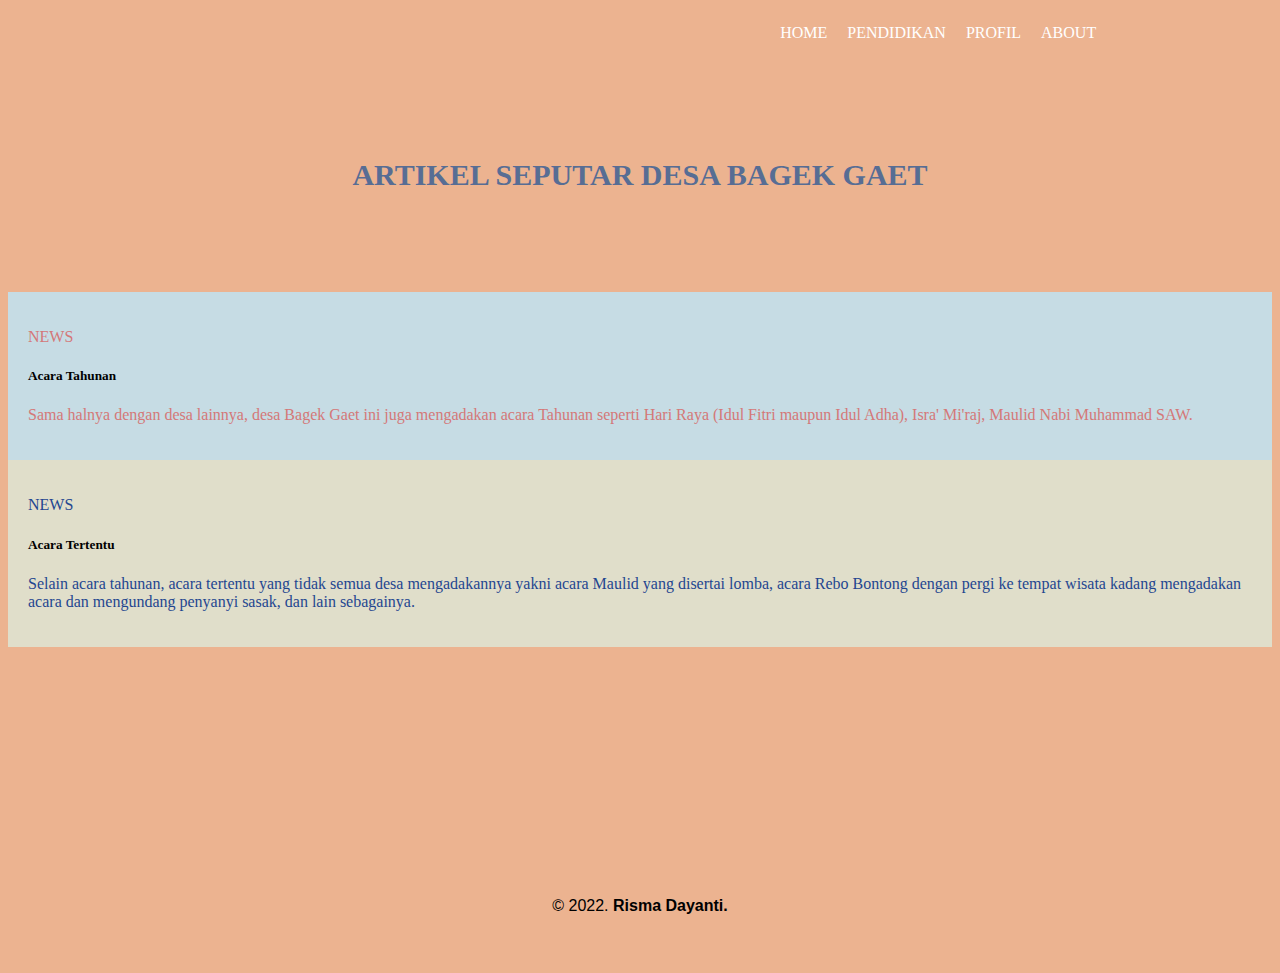
<file: berita.html>
<!DOCTYPE html>
<html>
<head>
    <title>Website Desa Bagek Gaet</title>
    <link rel="stylesheet" href="berita.css"/>
</head>
<body>

    <div class="menu">
        <ul>
            <li><a href="index.html">HOME</a></li>
            <li><a href="pendidikan.html">PENDIDIKAN</a></li>
            <li><a href="profil.html">PROFIL</a></li>
            <li><a href="about.html">ABOUT</a></li>
        </ul>
        </div>
        
    <h1>ARTIKEL SEPUTAR DESA BAGEK GAET</h1>
    
    <div class="grid1">
        <p>NEWS</p>
        <h5>Acara Tahunan</h5>
        <p>Sama halnya dengan desa lainnya, desa Bagek Gaet ini juga mengadakan acara Tahunan
            seperti Hari Raya (Idul Fitri maupun Idul Adha), Isra' Mi'raj, Maulid Nabi Muhammad
            SAW. 
        </p>
    </div>
        <div class="grid2">
            <p>NEWS</p>
            <h5>Acara Tertentu</h5>
            <p>Selain acara tahunan, acara tertentu yang tidak semua desa mengadakannya yakni 
                acara Maulid yang disertai lomba, acara Rebo Bontong dengan pergi ke tempat
                wisata kadang mengadakan acara dan mengundang penyanyi sasak, dan lain sebagainya.
            </p>
        </div>
        </div>
    </div>

    <div id="copyright">
        &copy; 2022. <b>Risma Dayanti.</b> 
    </div>
</body>
</html>
</file>
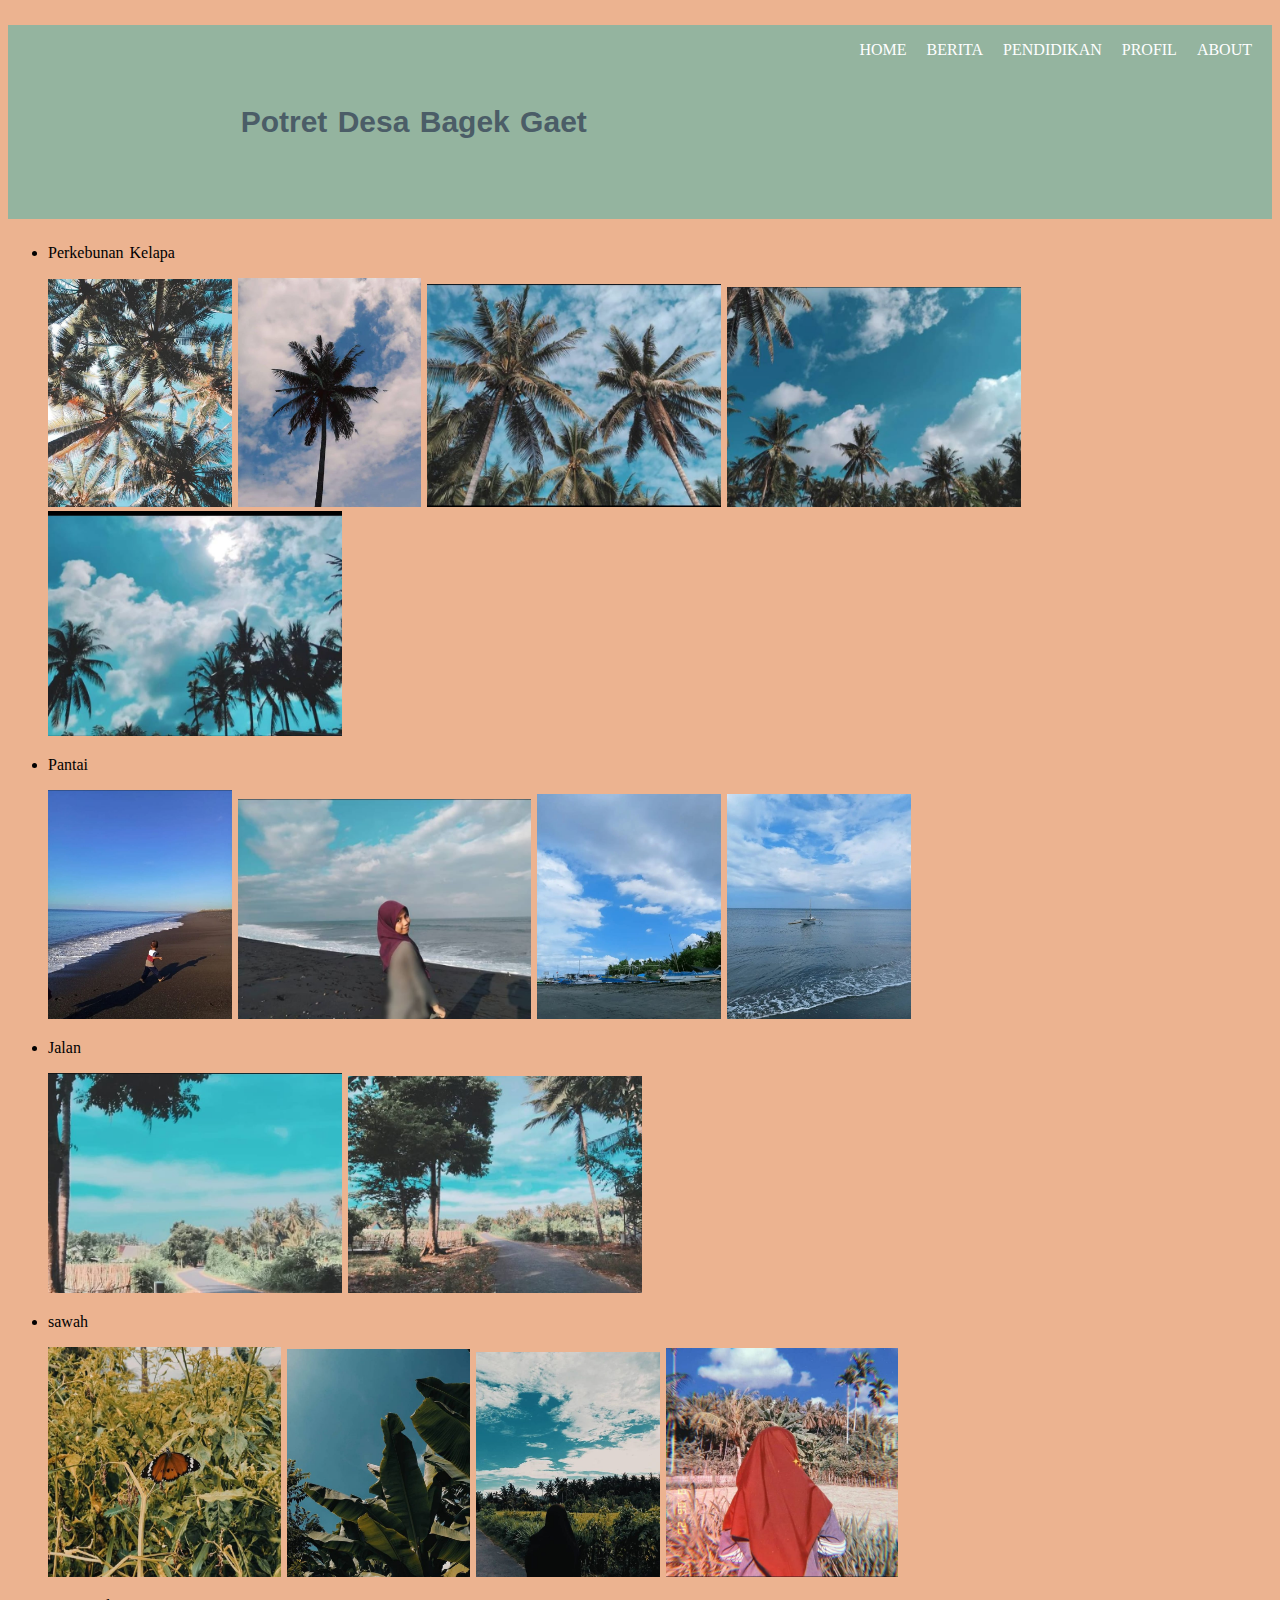
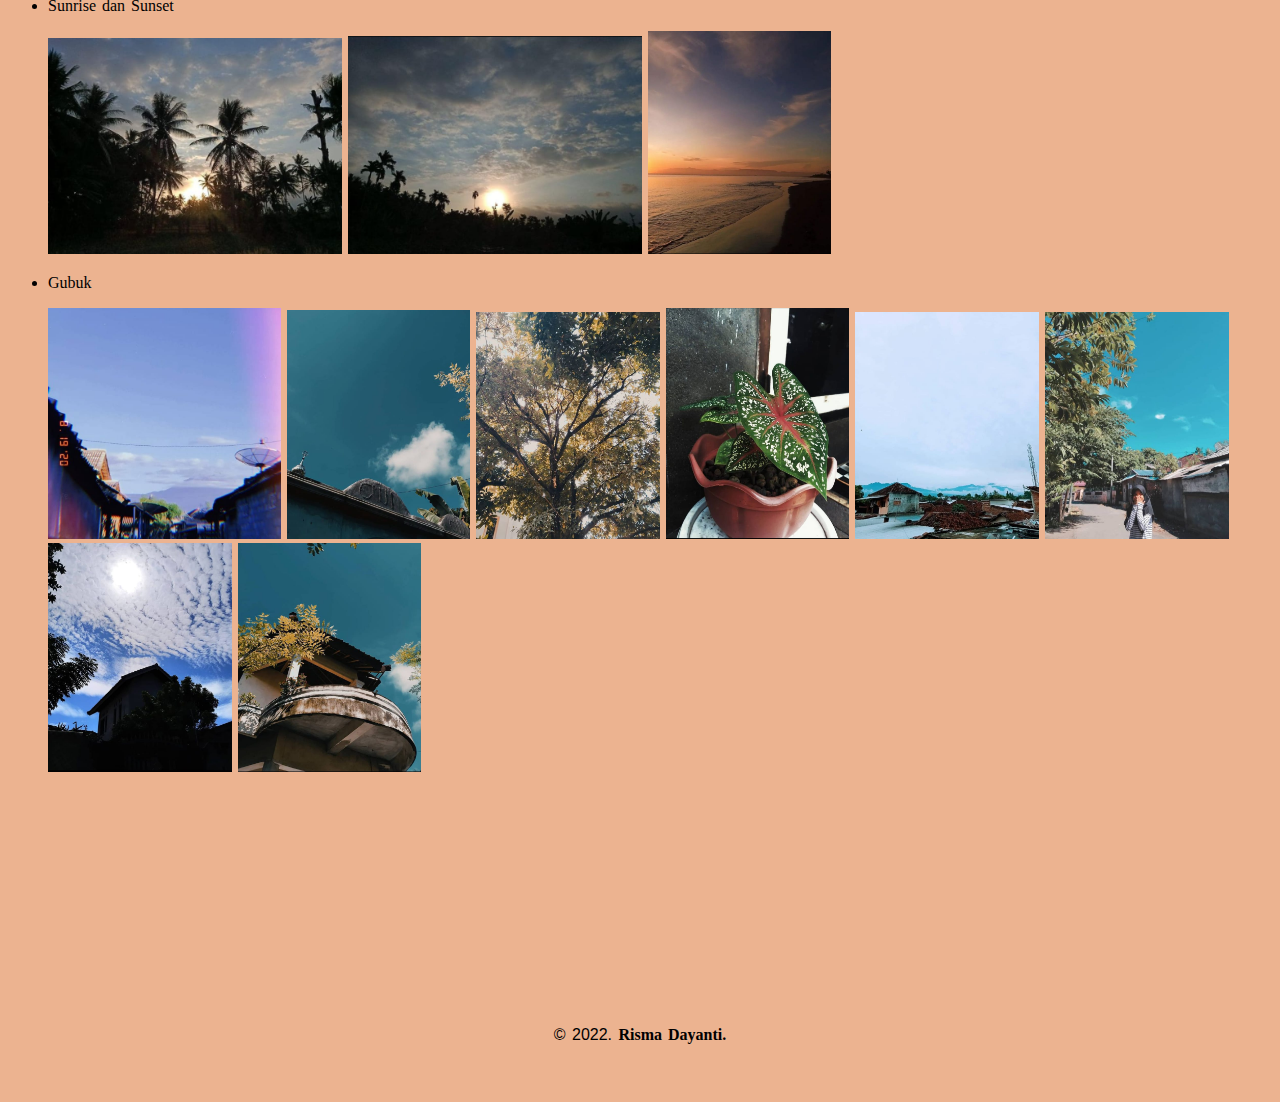
<file: disini.html>
<!DOCTYPE html>
<html>
<head>
    <title>Website Desa Bagek Gaet</title>
    <link rel="stylesheet" type="text/css" href="disini.css">
</head>
<body>    

            <div class="menu">
            <ul>
                <li><a href="index.html">HOME</a></li>
                <li><a href="berita.html">BERITA</a></li>
                <li><a href="pendidikan.html">PENDIDIKAN</a></li>
                <li><a href="profil.html">PROFIL</a></li>
                <li><a href="about.html">ABOUT</a></li>
            </ul>
            </div>

    <h2>
        Potret Desa Bagek Gaet
    </h2>
    <ul>
        <li>Perkebunan Kelapa</li>
        <p><img src="disini/fullkelapa.jpeg" width="15%" height="15%"> 
            <img src="disini/pohonkelapa.jpeg" width="15%" height="15%">
            <img src="disini/kelapa.jpeg" width="24%" height="24%">
            <img src="disini/langitkelapa.jpeg" width="24%" height="24%">
            <img src="disini/langitkelapamatahari.jpeg" width="24%" height="24%">
        </p>
        <li>Pantai</li>
        <p><img src="disini/pantaianaklari.jpeg" width="15%" height="15%">
            <img src="disini/pantairisma.jpeg" width="24%" height="24%">
            <img src="disini/sampanparkir.jpeg" width="15%" height="15%">
            <img src="disini/sampan.jpeg" width="15%" height="15%">
        </p>
        <li>Jalan</li>
        <p><img src="disini/jalan1.jpeg" width="24%" height="24%">
            <img src="disini/jalan2.jpeg" width="24%" height="24%">
        </p>
        <li>sawah</li>
        <p><img src="disini/cabe.jpeg" width="19%" height="19%">
            <img src="disini/pisang.jpeg" width="15%" height="15%">
            <img src="disini/sawahuma.jpeg" width="15%" height="15%">
            <img src="disini/sawahlia.jpeg" width="19%" height="19%">
        </p>
        <li>Sunrise dan Sunset</li>
        <p><img src="disini/sawahsunset.jpeg" width="24%" height="24%">
            <img src="disini/sunset.jpeg" width="24%" height="24%">
            <img src="disini/sunrise.jpeg" width="15%" height="15%">
        </p>
        <li>Gubuk</li>
        <p><img src="disini/gubuk.jpeg" width="19%" height="19%">
            <img src="disini/musola.jpeg" width="15%" height="15%">
            <img src="disini/rimbun.jpeg" width="15%" height="15%">
            <img src="disini/tanaman.jpeg" width="15%" height="15%">
            <img src="disini/rooftop.jpeg" width="15%" height="15%">
            <img src="disini/rismajalan.jpeg" width="15%" height="15%">
            <img src="disini/rumahtingkat.jpeg" width="15%" height="15%">
            <img src="disini/rumahtua.jpeg" width="15%" height="24%">
        </p>
    </ul>

    <div id="copyright">
        &copy; 2022. <b>Risma Dayanti.</b> 
    </div>
    
</body>
</html>
</file>
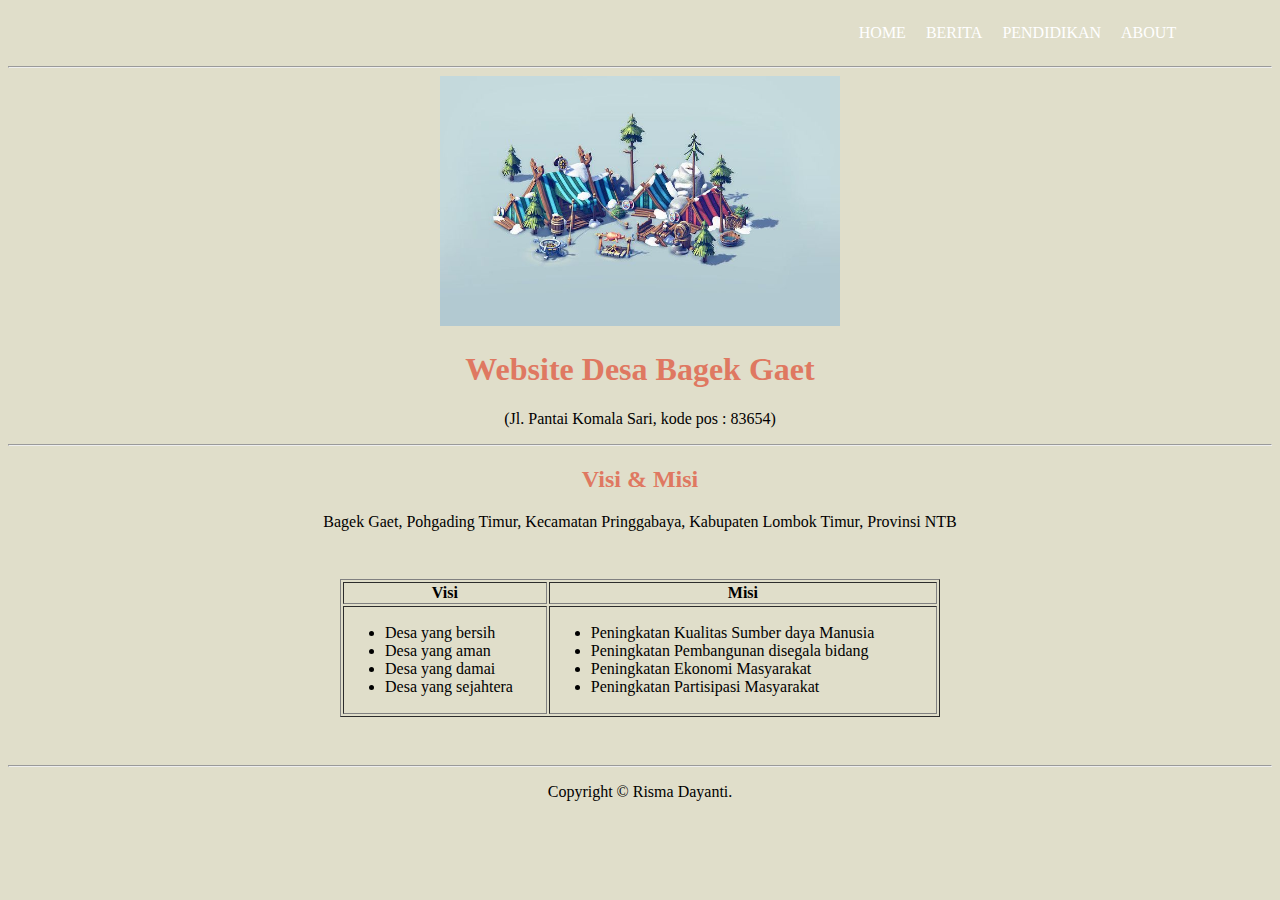
<file: profil.html>
<!DOCTYPE html>
<head>
    <title>Website Desa Bagek Gaet</title>
    <link rel="stylesheet" href="profil.css"/>
</head>
<body>
    <div class="menu">
        <ul>
            <li><a href="index.html">HOME</a></li>
            <li><a href="berita.html">BERITA</a></li>
            <li><a href="pendidikan.html">PENDIDIKAN</a></li>
            <li><a href="about.html">ABOUT</a></li>
        </ul>
        </div>

    <hr />

    <header style="text-align: center;">
        <img src="img/desa.jpg" width="400" height="250"/>
        <h1>Website Desa Bagek Gaet</h1>
        <p>(Jl. Pantai Komala Sari, kode pos : 83654)</p>
    </header>

    <hr />

    <article style="text-align: center;">
        <h2>Visi & Misi</h2>
        <p>
            Bagek Gaet, Pohgading Timur, Kecamatan Pringgabaya, Kabupaten Lombok Timur, Provinsi NTB
        </p>
    </article>

    <div style="max-width: 600px; margin: 3em auto">
        <table border="1" width="100%">
            <thead>
                <tr>
                    <th>Visi</th>
                    <th>Misi</th>
                </tr>
            </thead>
            <tbody>
                <tr>
                    <td>
                        <ul>
                            <li>Desa yang bersih</li>
                            <li>Desa yang aman</li>
                            <li>Desa yang damai</li>
                            <li>Desa yang sejahtera</li>
                        </ul>
                    </td>
                    <td>
                        <ul>
                            <li>Peningkatan Kualitas Sumber daya Manusia</li>
                            <li>Peningkatan Pembangunan disegala bidang</li>
                            <li>Peningkatan Ekonomi Masyarakat</li>
                            <li>Peningkatan Partisipasi Masyarakat</li>
                        </ul>
                    </td>
                </tr>
            </tbody>
        </table>
    </div>

    <hr>
    <footer style="text-align: center;">
        <p>Copyright &copy; Risma Dayanti.</p>
    </footer>
</body>
</html>
</file>
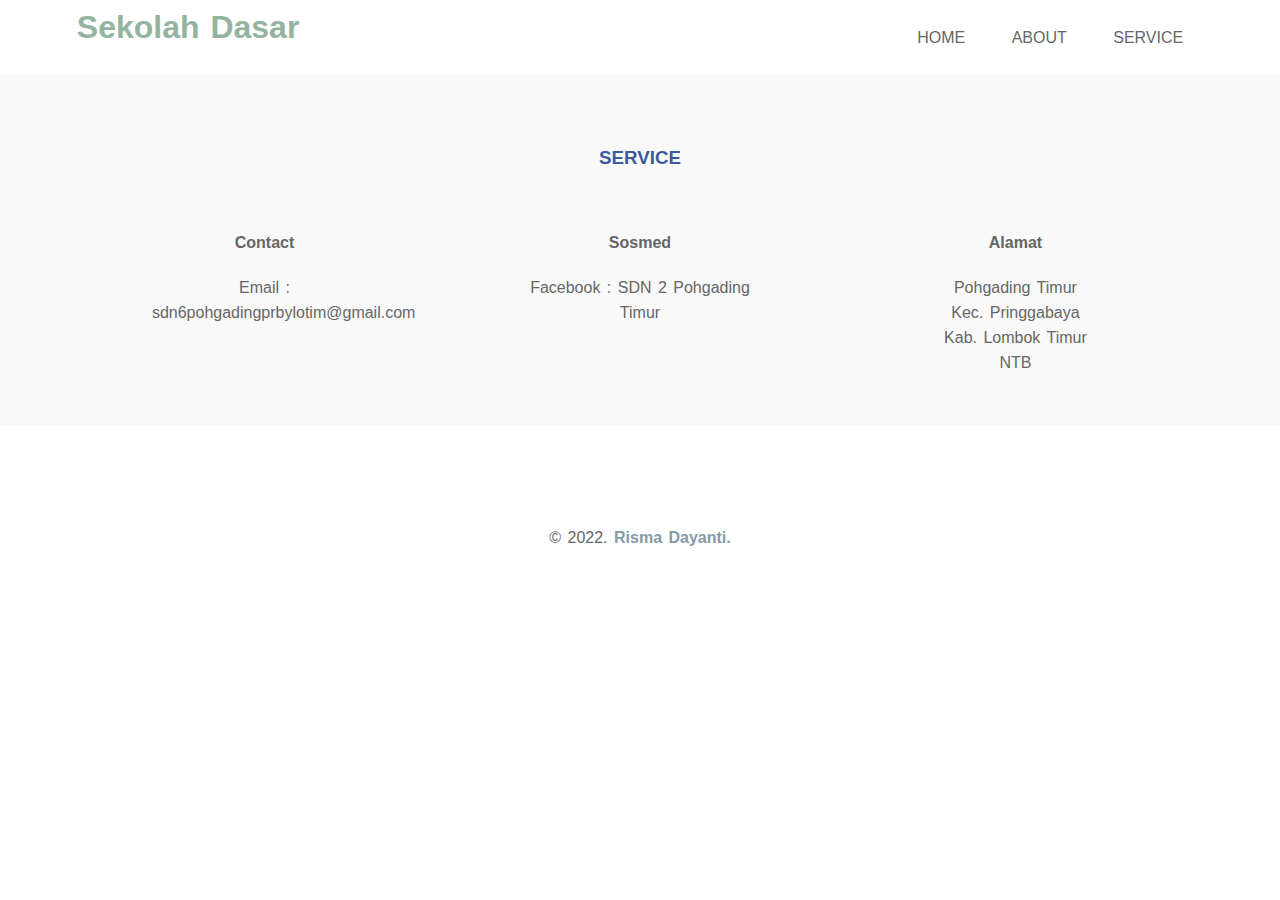
<file: service.html>
<!DOCTYPE html>
<html>
<head>
    <title>School</title>
    <link rel="stylesheet" type="text/css" href="sd.css">
</head>
<body>
    <!--header-->
    <header>
        <div class="container">
        <h1><a href="">Sekolah Dasar</a></h1>
        <ul>
            <li><a href="sd.html">HOME</a></li>
            <li><a href="about.html">ABOUT</a></li>
            <li><a href="service.html">SERVICE</a></li>
        </ul>
    </div>
    </header>

    <!--service-->
    <section class="service">
        <div class="container">
            <h3>SERVICE</h3>
        <div class="footer">
            <div class="footer-section">
                <h4>Contact</h4>
                <p>Email : sdn6pohgadingprbylotim@gmail.com</p>
            </div>
            <div class="footer-section">
                <h4>Sosmed</h4>
                <p>Facebook : SDN 2 Pohgading Timur</p>
            </div>
            <div class="footer-section">
                <h4>Alamat</h4>
                <p>Pohgading Timur</p>
                <p>Kec. Pringgabaya</p>
                <p>Kab. Lombok Timur</p>
                <p>NTB</p>
            </div>
        </div>
           </div>
    </section>

    <div id="copyright">
            &copy; 2022. <b>Risma Dayanti.</b> 
    </div>
</body>
</html>
</file>
<file: berita.css>
body {
    font-family: Cambria, Cochin, Georgia, Times, 'Times New Roman', serif; 
    background-color: #ECB390;
}
h1 {
    text-align: center; 
    color: #576d94;
    font-family: Cambria, Cochin, Georgia, Times, 'Times New Roman', serif;
    font-size: 30px;
    margin-top: 100px;
}
.menu {
    width: 88%;
    margin: 0 auto;
    text-align: center;
}
.menu::after {
    content: '';
    display: block;
    clear: both;
}
.menu ul{
    list-style: none;
    display: inline-flex; 
    float: right; 
    padding-right: 80px; 
}
.menu ul li{
    padding-right: 20px; 
}
.menu ul li a {
    text-decoration: none; 
    cursor: pointer; 
    color: white;
}
.menu ul li a:hover {
    color: #DF7861;
}
.grid1 { 
    background: #C6DCE4;
    padding: 20px;
    margin-top: 100px;
}
.grid1 p {
    color: #d47878;
}
.grid2 {
    background: #E0DECA; 
    padding: 20px;
}
.grid2 p { 
    color: #1F4690;
}
#copyright {
    text-align: center;
    width: 100%;
    padding: 50px 0px 50px 0px;
    margin-top: 200px;
    font-family: sans-serif;
}
</file>
<file: disini.css>
* {
    background-color: #ECB390;
    font-family: Cambria, Cochin, Georgia, Times, 'Times New Roman', serif; 
    word-spacing: 2px;
}
.menu ul{
    list-style: none;
    display: inline-flex; 
    float: right; 
    margin-bottom: 100px;
    background-color: #94B49F;
}
.menu ul li{
    padding-right: 20px; 
    background-color: #94B49F;
}
.menu ul li a {
    text-decoration: none; 
    cursor: pointer; 
    color: white;
    background-color: #94B49F;
}
.menu ul li a:hover {
    color: #DF7861;
}
h2 {
    padding-bottom: 80px;
    padding-top: 80px;
    background-color: #94B49F;
    color: #4B5D67;
    font-family: sans-serif;
    font-size: 30px;
    text-align: center;
}  
#copyright {
    text-align: center;
    width: 100%;
    padding: 50px 0px 50px 0px;
    margin-top: 200px;
    font-family: sans-serif;
}
</file>
<file: profil.css>
body {
    background-color: #E0DECA;
}
.menu {
    width: 88%;
    margin: 0 auto;
    text-align: center;
}
.menu::after {
    content: '';
    display: block;
    clear: both;
}
.menu ul{
    list-style: none;
    display: inline-flex; 
    float: right;  
}
.menu ul li{
    padding-right: 20px; 
}
.menu ul li a {
    text-decoration: none; 
    cursor: pointer; 
    color: white;
}
.menu ul li a:hover {
    color: #DF7861;
}
a {
    text-decoration: none;
}
header {
    font-family: Cambria, Cochin, Georgia, Times, 'Times New Roman', serif;
}
h1 {
    color: #DF7861;
}
h2 {
    color: #DF7861;
}
</file>
<file: sd.css>
* {
    padding: 0;
    margin: 0;
    word-spacing: 2px;
    line-height: 25px;
    color: #666;
    font-family: sans-serif;
}
.container {
    width: 88%;
    margin: 0 auto;
    text-align: center;
}
.container::after {
    content: '';
    display: block;
    clear: both;
}
b {
    color: #839AA8;
}
a {
    color: inherit;
    text-decoration: none;
}
header h1 {
    float: left;
    padding: 15px 0;
    color: #94B49F;
}
header ul {
    float: right;
}
header ul li {
    display: inline-block;
}
header ul li a {
    padding: 25px 20px;
    display: inline-block;
}
header ul li a:hover {
    background-color: #94B49F;
    color: #fff;
}
.banner {
    height: 60vh;
    background-color: #FAF4B7;
    background-size: cover;
    position: relative;
    display: flex;
    justify-content: center;
    align-items: center;
}
.banner::after {
    content: '';
    display: block;
    position: absolute;
    top: 0;
    left: 0;
    right: 0;
    bottom: 0;
    background-color: #ECB390;
}
.banner h2 {
    color: white;
    z-index: 1;
    padding: 20px 25px;
    border: 3px solid #fff;
}
section {
    padding: 50px 0;
}
section h3 {
    text-align: center;
    padding: 20px 0;
    color: #3A5BA0;
    margin-bottom: 20px;
}
.about p {
    margin-top: 50px;
}
.about ul {
    color: #666;
    word-spacing: 2px;
    line-height: 25px;
}
.service {
    background-color: #f9f9f9;
}
.footer {
    width: 100%;
    position: relative;
    display: flex;
    flex-wrap: wrap;
    margin: auto;
    color: #666;
    text-align: center;
}
.footer-section {
    width: 20%;
    margin: 0 auto;
}
.footer-section h4 {
    padding: 20px 0;
}
.footer-section h4 p {
    padding: 50px 0;
}
#copyright {
    text-align: center;
    width: 100%;
    padding: 50px 0px 50px 0px;
    margin-top: 50px;
    font-family: sans-serif;
}
</file>
